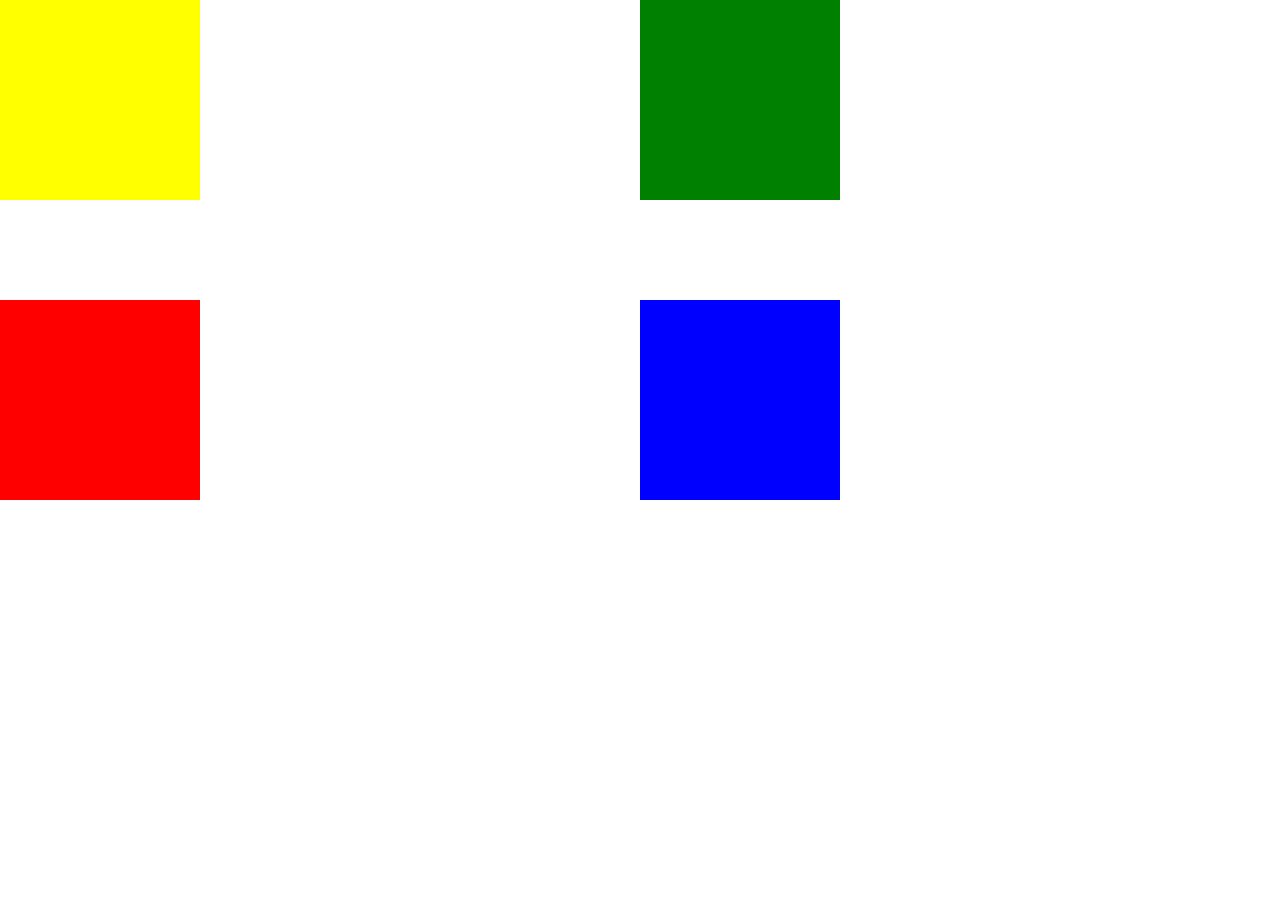
<file: grid layout/1/index.html>
<!DOCTYPE html>
<html lang="en">
<head>
    <meta charset="UTF-8">
    <meta name="viewport" content="width=device-width, initial-scale=1.0">
    <link rel="stylesheet" href="style.css">
    <title>Grid</title>
</head>
<body>
    <div class="container">
    <div class="verm"></div>
    <div class="azu"></div>
    <div class="ver"></div>
    <div class="ama"></div>
</div>
</body>
</html>
</file>
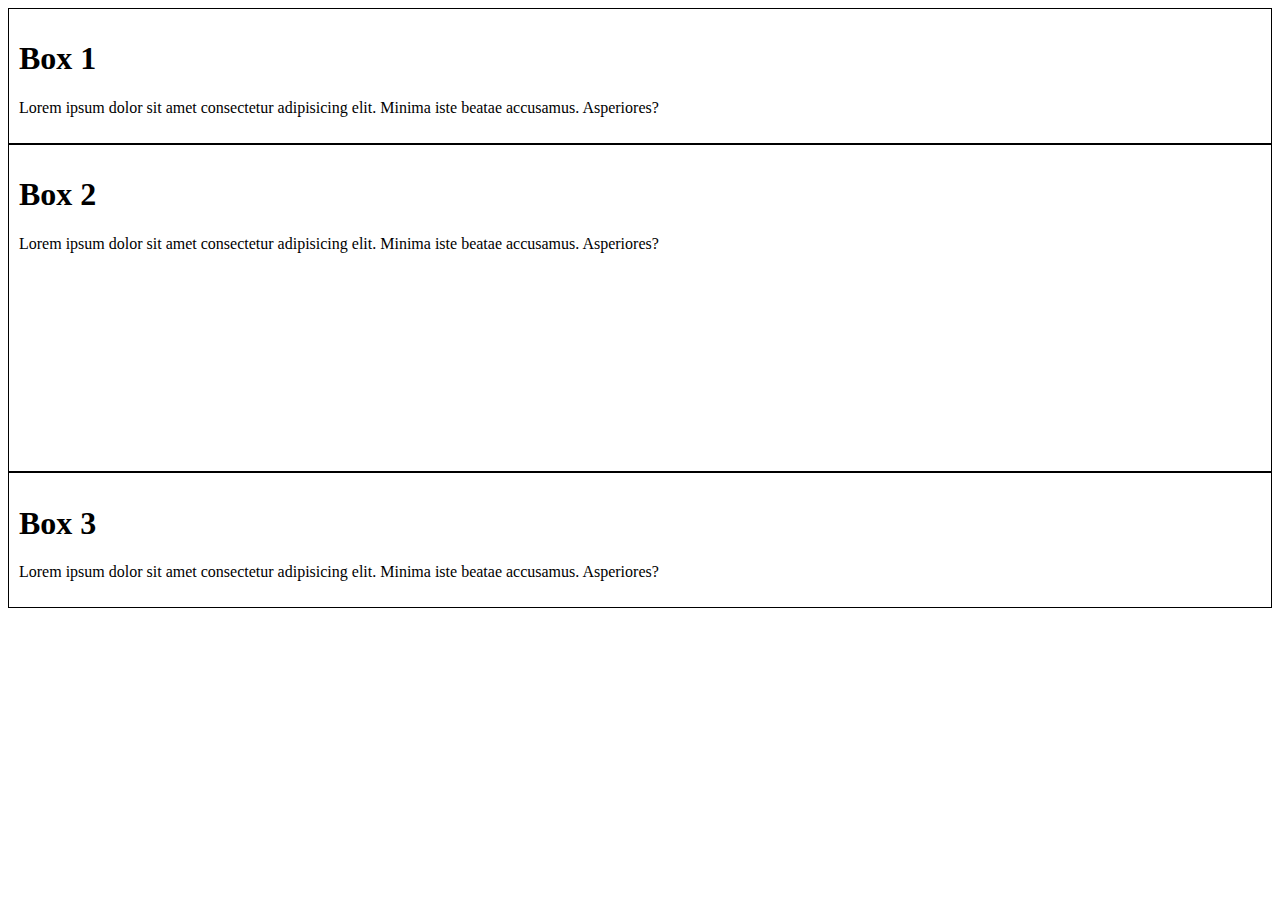
<file: grid layout/2/index.html>
<!DOCTYPE html>
<html lang="pt-br">
<head>
    <meta charset="UTF-8">
    <meta name="viewport" content="width=device-width, initial-scale=1.0">
    <link rel="stylesheet" href="style.css">
    <title>Document</title>
</head>
<body>
    <div class="container">
        <div class="box-1">
    <h1>Box 1</h1>
    <p>Lorem ipsum dolor sit amet consectetur adipisicing elit. Minima iste beatae accusamus. 
        Asperiores?</p>
    </div>
        <div class="box-2">
    <h1>Box 2</h1>
    <p>Lorem ipsum dolor sit amet consectetur adipisicing elit. Minima iste beatae accusamus. 
        Asperiores?</p>
    </div>
    <div class="box-3">
        <h1>Box 3</h1>
        <p>Lorem ipsum dolor sit amet consectetur adipisicing elit. Minima iste beatae accusamus. 
            Asperiores?</p>
        </div>
</div>
</body>
</html>
</file>
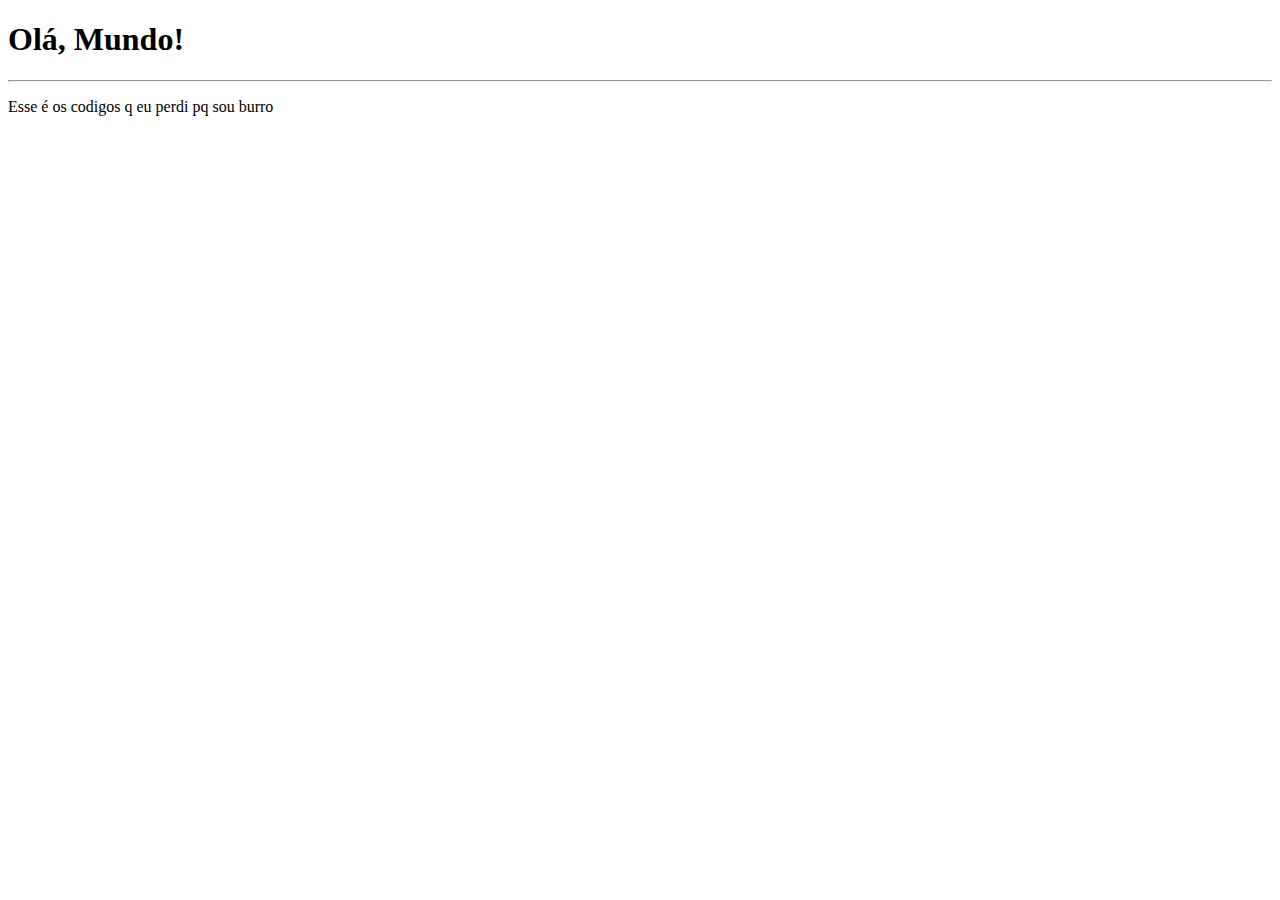
<file: modolo1/ex001/index.html>
<!DOCTYPE html>
<html lang="pt-br">
<head>
    <meta charset="UTF-8">
    <meta name="viewport" content="width=device-width, initial-scale=1.0">
    <title>Ex001</title>
</head>
<body>
    <h1>Olá, Mundo!</h1>
    <hr>
    <p>Esse é os codigos q eu perdi pq sou burro</p>
</body>
</html>
</file>
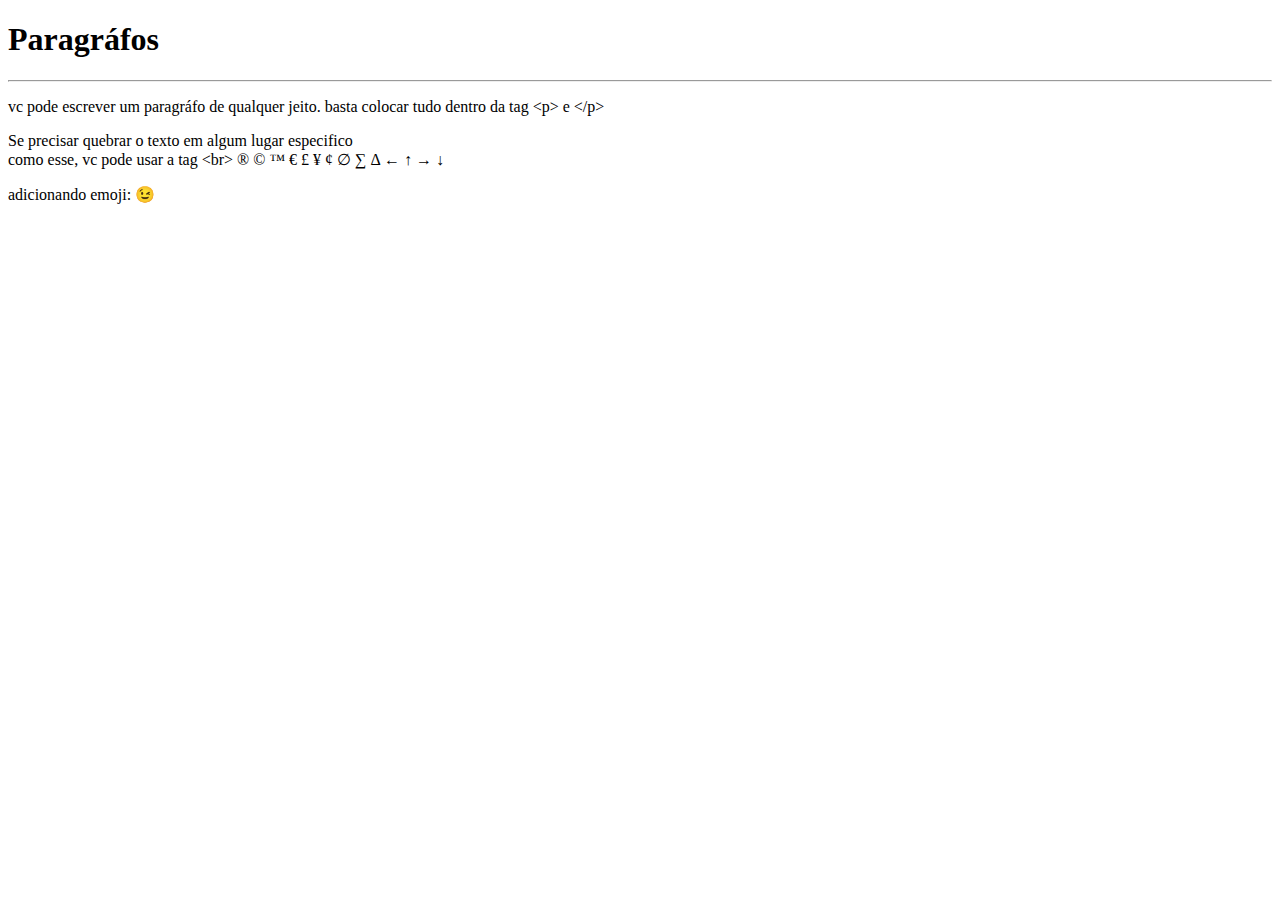
<file: modolo1/ex002/index.html>
<!DOCTYPE html>
<html lang="pt-br">
<head>
    <meta charset="UTF-8">
    <meta name="viewport" content="width=device-width, initial-scale=1.0">
    <title>Ex002</title>
</head>
<body>
    <h1>Paragráfos</h1>
    <hr>
    <p>
       vc pode escrever um paragráfo
       de qualquer jeito.
       basta colocar tudo dentro da tag
       &lt;p&gt; e &lt;/p&gt;
    </p>
    <p>
        Se precisar quebrar o texto em algum lugar especifico <br> como esse, vc pode usar a tag &lt;br&gt;
        &reg;
        &copy;
        &trade;
        &euro;
        &pound;
        &yen;
        &cent;
        &empty;
        &sum;
        &Delta;
        &larr;
        &uarr;
        &rarr;
        &darr;
    </p>
    <p>
        adicionando emoji: &#x1F609;
    </p>
    
    
    
    <!--Simbolos
® Marca registrada &reg;
© Copyright &copy;
™ Trade Mark &trade;
€ Euro &euro;
£ Libra (pound) &pound;
¥ Yen &yen;
¢ Cent &cent;
∅ Vazio &empty;
∑ Soma &sum;
Δ Delta &Delta;
← Seta esquerda &larr;
↑ Seta acima &uarr;
→ Seta direita &rarr;
↓ Seta baixo &darr;
-->
</body>
</html>
</file>
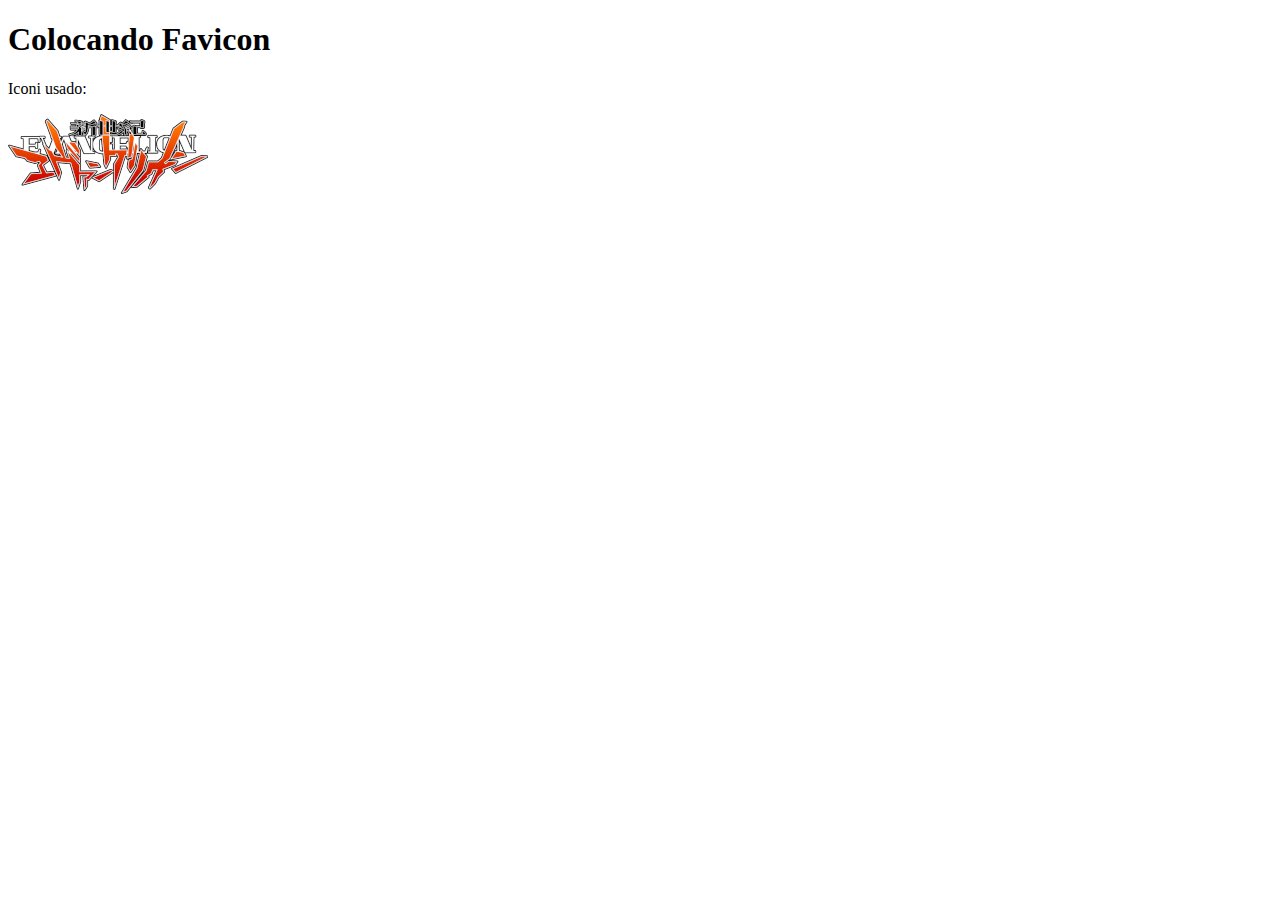
<file: modolo1/ex004/index.html>
<!DOCTYPE html>
<html lang="pt-br">
<head>
    <meta charset="UTF-8">
    <meta name="viewport" content="width=device-width, initial-scale=1.0">
    <title>Favicon</title>
    <link rel="shortcut icon" href="favicon.ico" type="image/x-icon">
</head>
<body>
    <h1>Colocando Favicon</h1>
    <p>Iconi usado:</p>
    <img src="Evangelion-logo.png" alt="">
</body>
</html>
</file>
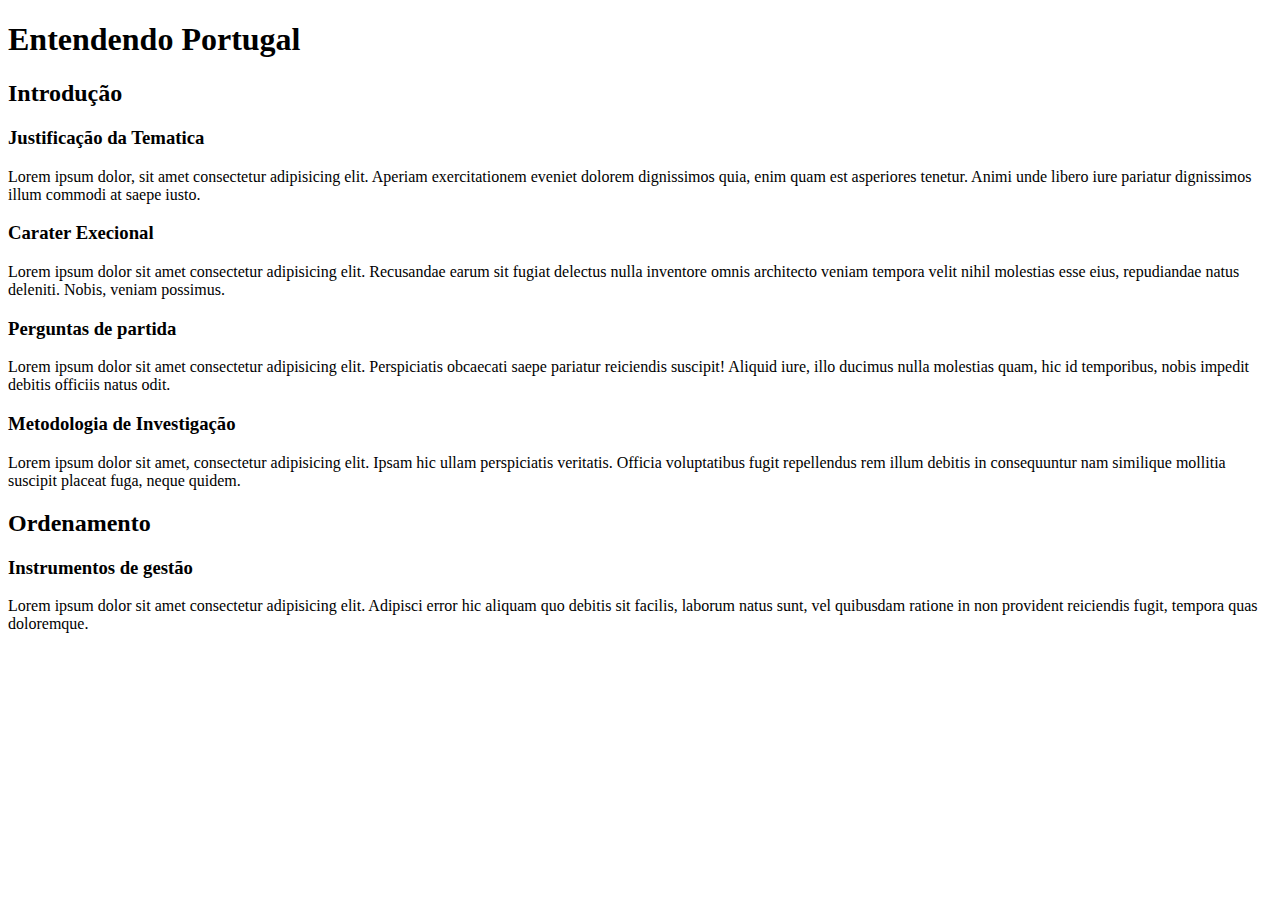
<file: modolo1/ex005/index.html>
<!DOCTYPE html>
<html lang="pt-br">
<head>
    <meta charset="UTF-8">
    <meta name="viewport" content="width=device-width, initial-scale=1.0">
    <title>Hierarquia de Títulos</title>
</head>
<body>
    <h1>Entendendo Portugal</h1>
    <h2>Introdução</h2>
    
    <h3>Justificação da Tematica</h3>
    <p>Lorem ipsum dolor, sit amet consectetur adipisicing elit. Aperiam exercitationem eveniet dolorem dignissimos quia, enim quam est asperiores tenetur. Animi unde libero iure pariatur dignissimos illum commodi at saepe iusto.</p>

    <h3>Carater Execional</h3>
    <p>Lorem ipsum dolor sit amet consectetur adipisicing elit. Recusandae earum sit fugiat delectus nulla inventore omnis architecto veniam tempora velit nihil molestias esse eius, repudiandae natus deleniti. Nobis, veniam possimus.</p>
    
    <h3>Perguntas de partida</h3>
      <p>Lorem ipsum dolor sit amet consectetur adipisicing elit. Perspiciatis obcaecati saepe pariatur reiciendis suscipit! Aliquid iure, illo ducimus nulla molestias quam, hic id temporibus, nobis impedit debitis officiis natus odit.</p>

    <h3>Metodologia de Investigação</h3>
      <p>Lorem ipsum dolor sit amet, consectetur adipisicing elit. Ipsam hic ullam perspiciatis veritatis. Officia voluptatibus fugit repellendus rem illum debitis in consequuntur nam similique mollitia suscipit placeat fuga, neque quidem.</p>

    <h2>Ordenamento</h2>
    
    <h3>Instrumentos de gestão</h3>
    <p>Lorem ipsum dolor sit amet consectetur adipisicing elit. Adipisci error hic aliquam quo debitis sit facilis, laborum natus sunt, vel quibusdam ratione in non provident reiciendis fugit, tempora quas doloremque.</p>
</body>
</html>
</file>
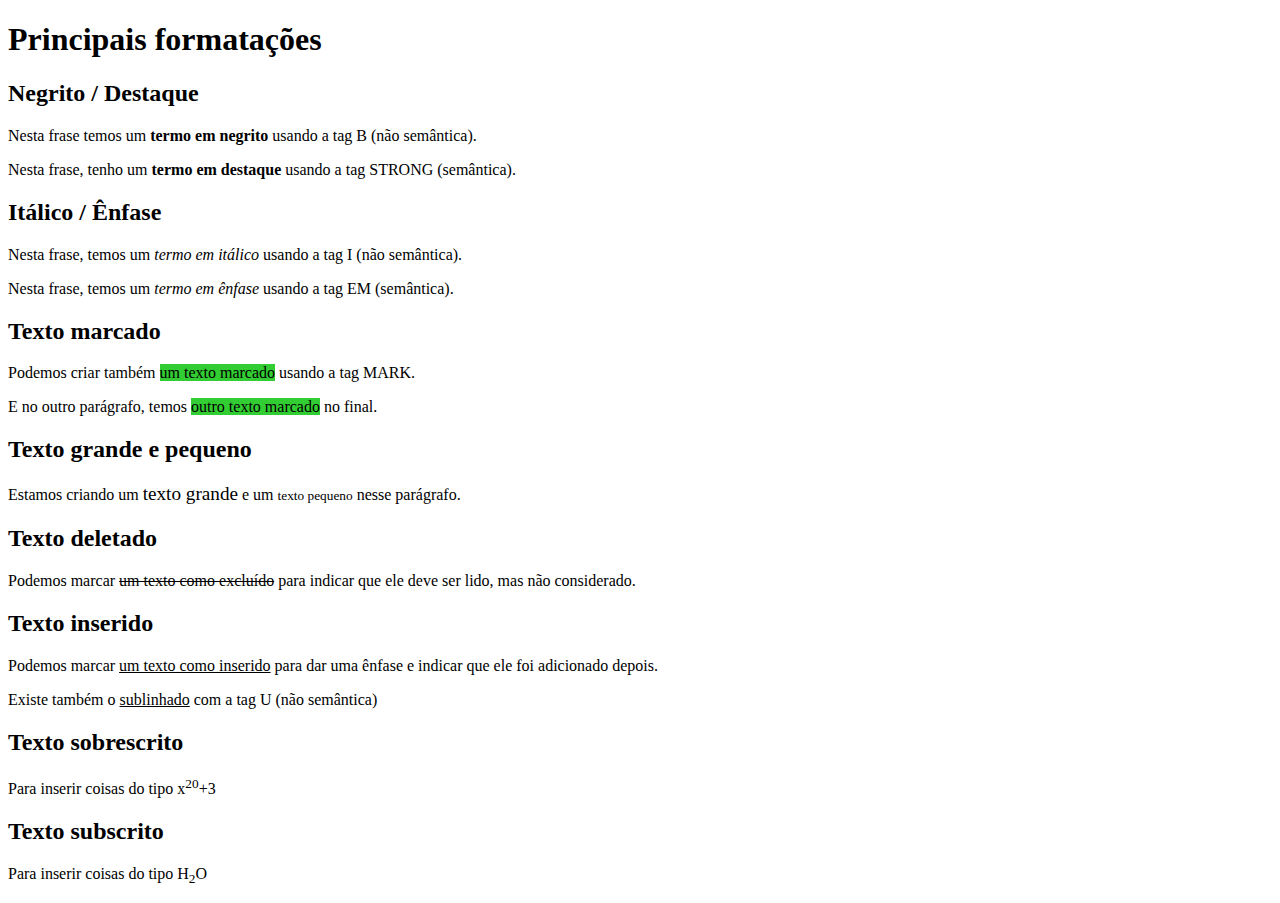
<file: modolo1/ex007/index.html>
<!DOCTYPE html>
<html lang="pt-br">
<head>
    <meta charset="UTF-8">
    <meta name="viewport" content="width=device-width, initial-scale=1.0">
    <title>Formatação de Textos</title>
    <style>
        mark {
            background-color: limegreen;
        }
    </style>
</head>
<body>
    <h1>Principais formatações</h1>
    <h2>Negrito / Destaque</h2>
    <p>Nesta frase temos um <b>termo em negrito</b> usando a tag B (não semântica).</p>
    <p>Nesta frase, tenho um <strong>termo em destaque</strong> usando a tag STRONG (semântica).</p>
    <h2>Itálico / Ênfase</h2>
    <p>Nesta frase, temos um <i>termo em itálico</i> usando a tag I (não semântica).</p>
    <p>Nesta frase, temos um <em>termo em ênfase</em> usando a tag EM (semântica).</p>
    <h2>Texto marcado</h2>
    <p>Podemos criar também <mark>um texto marcado</mark> usando a tag MARK.</p>
    <p>E no outro parágrafo, temos <mark>outro texto marcado</mark> no final.</p>
    <h2>Texto grande e pequeno</h2>
    <p>Estamos criando um <big>texto grande</big> e um <small>texto pequeno</small> nesse parágrafo.</p>
    <h2>Texto deletado</h2>
    <p>Podemos marcar <del>um texto como excluído</del> para indicar que ele deve ser lido, mas não considerado.</p>
    <h2>Texto inserido</h2>
    <p>Podemos marcar <ins>um texto como inserido</ins> para dar uma ênfase e indicar que ele foi adicionado depois.</p>
    <p>Existe também o <u>sublinhado</u> com a tag U (não semântica)</p>
    <h2>Texto sobrescrito</h2>
    <p>Para inserir coisas do tipo x<sup>20</sup>+3</p>
    <h2>Texto subscrito</h2>
    <p>Para inserir coisas do tipo H<sub>2</sub>O</p>
</body>
</html>
</file>
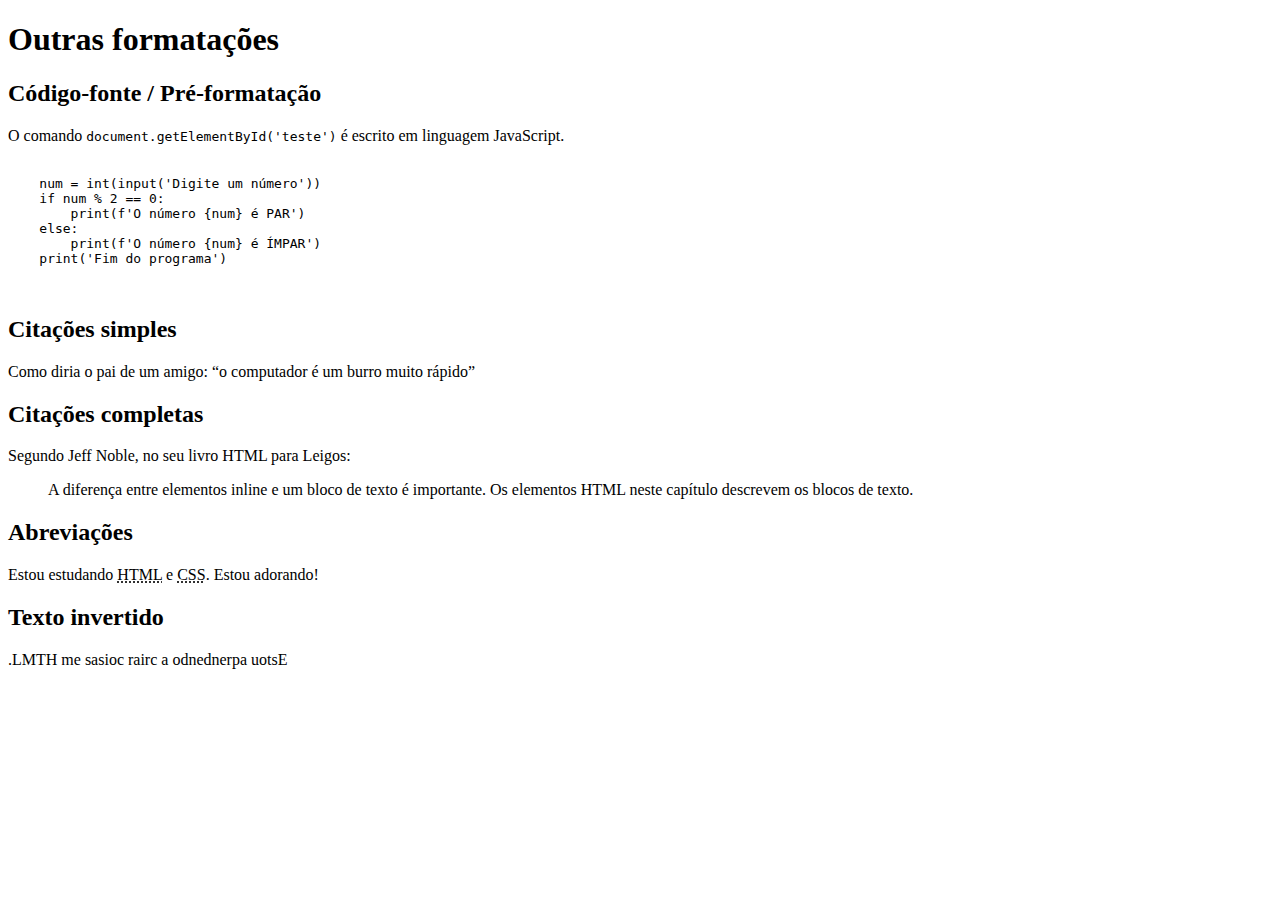
<file: modolo1/ex008/index.html>
<!DOCTYPE html>
<html lang="pt-br">
<head>
    <meta charset="UTF-8">
    <meta name="viewport" content="width=device-width, initial-scale=1.0">
    <title>Outras formatações</title>
</head>
<body>
    <h1>Outras formatações</h1>
    <h2>Código-fonte / Pré-formatação</h2>
    <p>O comando <code>document.getElementById('teste')</code> é escrito em linguagem JavaScript.</p>
    <pre>
        <code>
    num = int(input('Digite um número'))
    if num % 2 == 0:
        print(f'O número {num} é PAR')
    else:
        print(f'O número {num} é ÍMPAR')
    print('Fim do programa')
        </code>
    </pre>
    <h2>Citações simples</h2>
    <p>Como diria o pai de um amigo: <q>o computador é um burro muito rápido</q></p>
    <h2>Citações completas</h2>
    <p>Segundo Jeff Noble, no seu livro HTML para Leigos:</p>
    <blockquote cite="https://books.google.com.br/books?id=E8ZtDwAAQBAJ&pg=PA17&dq=HTML&hl=pt-BR&sa=X&ved=0ahUKEwjH5-PevNboAhVNIbkGHcoxCOgQ6AEIOjAC#v=onepage&q=HTML&f=false">
        A diferença entre elementos inline e um bloco de texto é importante. Os elementos HTML neste capítulo descrevem os blocos de texto.
    </blockquote>
    <h2>Abreviações</h2>
    <p>Estou estudando <abbr title="HyperText Markup Language">HTML</abbr> e <abbr title="Cascading Style Sheets">CSS</abbr>. Estou adorando!</p>
    <h2>Texto invertido</h2>
    <p><bdo dir="rtl">Estou aprendendo a criar coisas em HTML.</bdo></p>
</body>
</html>
</file>
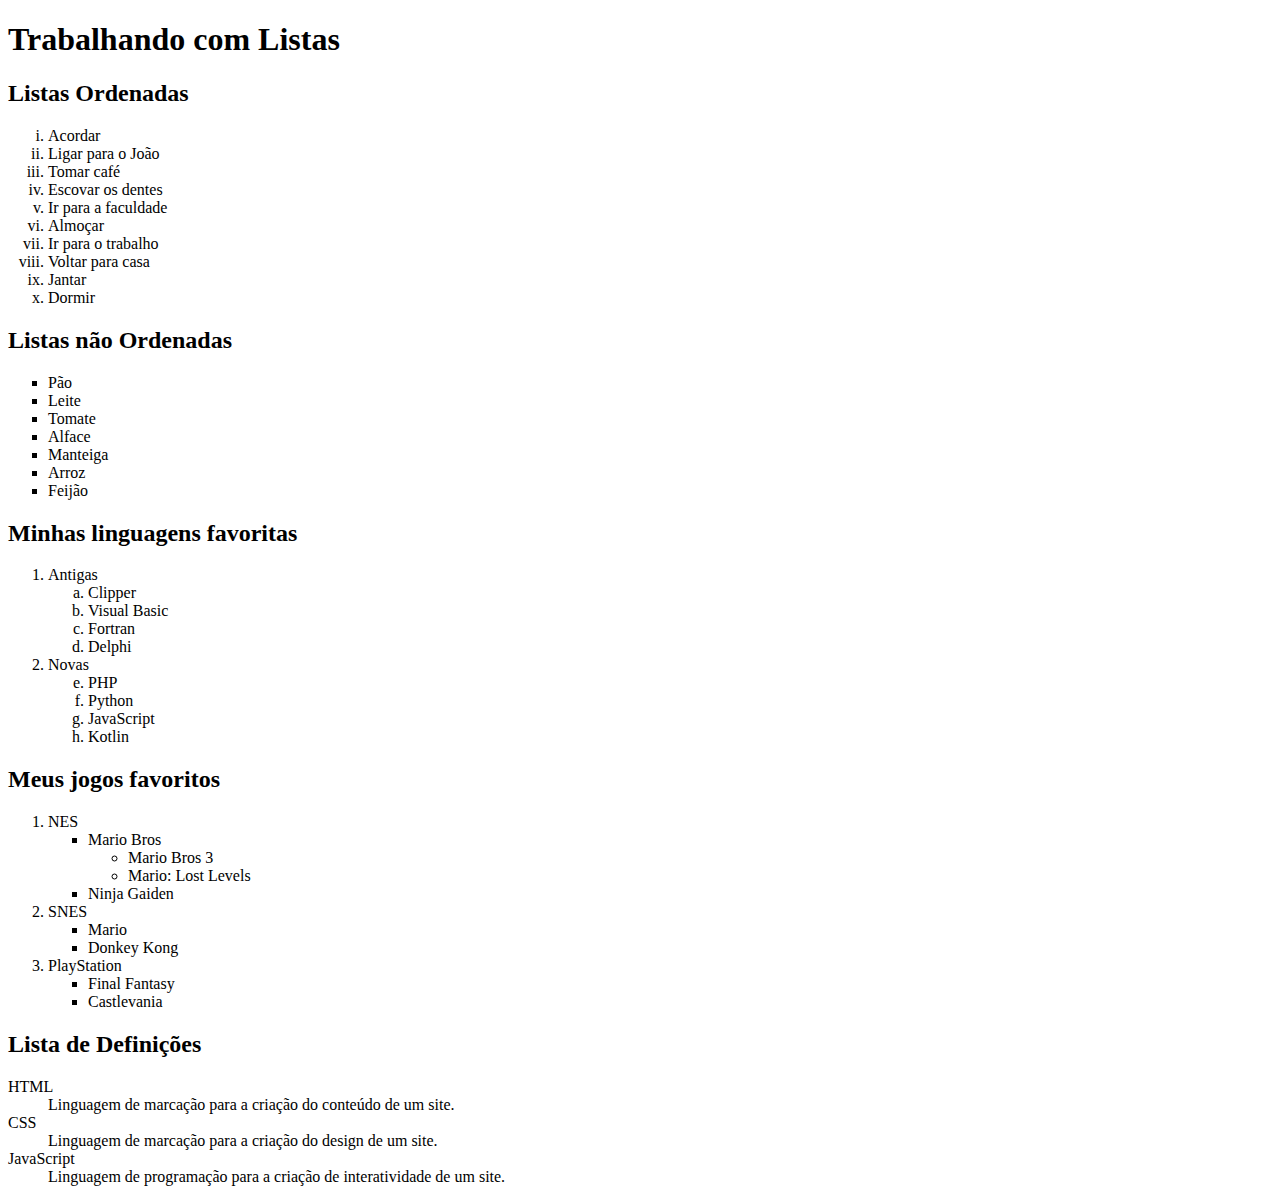
<file: modolo1/ex009/index.html>
<!DOCTYPE html>
<html lang="pt-br">
<head>
    <meta charset="UTF-8">
    <meta name="viewport" content="width=device-width, initial-scale=1.0">
    <title>Listas</title>
</head>
<body>
    <h1>Trabalhando com Listas</h1>
    <h2>Listas Ordenadas</h2>
    <ol type="i"> <!-- 1 A a I i -->
        <li>Acordar</li>
        <li>Ligar para o João</li>
        <li>Tomar café</li>
        <li>Escovar os dentes</li>
        <li>Ir para a faculdade</li>
        <li>Almoçar</li>
        <li>Ir para o trabalho</li>
        <li>Voltar para casa</li>
        <li>Jantar</li>
        <li>Dormir</li>
    </ol>
    <h2>Listas não Ordenadas</h2>
    <ul type="square"> <!-- disc circle square -->
        <li>Pão</li>
        <li>Leite</li>
        <li>Tomate</li>
        <li>Alface</li>
        <li>Manteiga</li>
        <li>Arroz</li>
        <li>Feijão</li>
    </ul>
    <h2>Minhas linguagens favoritas</h2>
    <ol>
        <li>Antigas</li>
        <ol type="a">
            <li>Clipper</li>
            <li>Visual Basic</li>
            <li>Fortran</li>
            <li>Delphi</li>
        </ol>
        <li>Novas</li>
        <ol type="a" start="5">
            <li>PHP</li>
            <li>Python</li>
            <li>JavaScript</li>
            <li>Kotlin</li>
        </ol>
    </ol>
    <h2>Meus jogos favoritos</h2>
    <ol>
        <li>NES</li>
        <ul type="square">
            <li>Mario Bros</li>
            <ul type="circle">
                <li>Mario Bros 3</li>
                <li>Mario: Lost Levels</li>
            </ul>
            <li>Ninja Gaiden</li>
        </ul>
        <li>SNES</li>
        <ul type="square">
            <li>Mario</li>
            <li>Donkey Kong</li>
        </ul>
        <li>PlayStation</li>
        <ul type="square">
            <li>Final Fantasy</li>
            <li>Castlevania</li>
        </ul>
    </ol>
    <h2>Lista de Definições</h2>
    <dl>
        <dt>HTML</dt>
        <dd>Linguagem de marcação para a criação do conteúdo de um site.</dd>
        <dt>CSS</dt>
        <dd>Linguagem de marcação para a criação do design de um site.</dd>
        <dt>JavaScript</dt>
        <dd>Linguagem de programação para a criação de interatividade de um site.</dd>
    </dl>
</body>
</html>
</file>
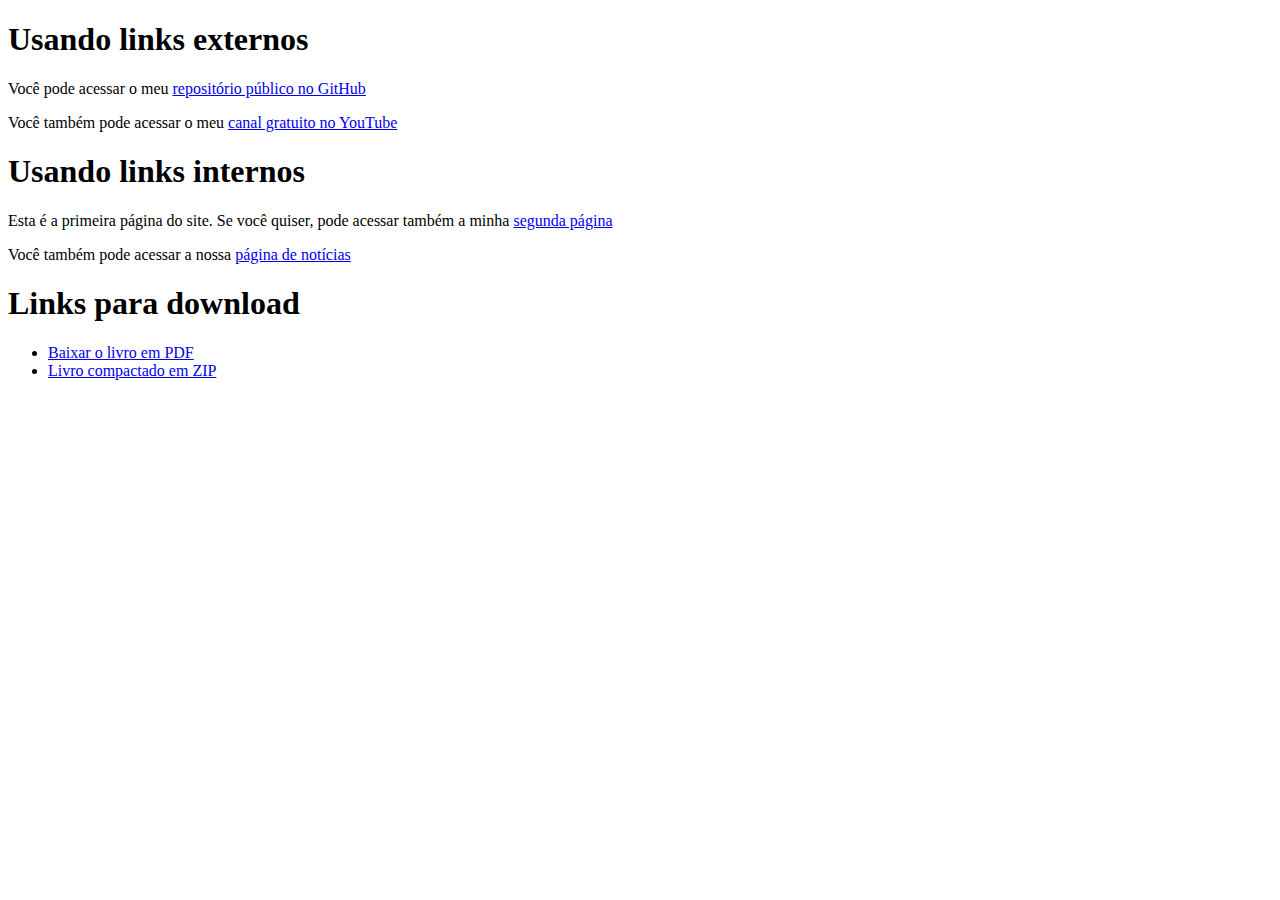
<file: modolo1/ex010/index.html>
<!DOCTYPE html>
<html lang="pt-br">
<head>
    <meta charset="UTF-8">
    <meta name="viewport" content="width=device-width, initial-scale=1.0">
    <title>Trabalhando com links</title>
</head>
<body>
    <h1>Usando links externos</h1>
    <p>Você pode acessar o meu <a href="https://gustavoguanabara.github.io/" target="_blank" rel="external">repositório público no GitHub</a></p>
    <p>Você também pode acessar o meu <a href="https://youtube.com/cursoemvideo/" target="_blank" rel="external">canal gratuito no YouTube</a></p>

    <h1>Usando links internos</h1>
    <p>Esta é a primeira página do site. Se você quiser, pode acessar também a minha <a href="pag002.html" rel="next" target="_self">segunda página</a></p>
    <p>Você também pode acessar a nossa <a href="noticias/pag003.html" rel="next" target="_self">página de notícias</a></p>

    <h1>Links para download</h1>
    <ul>
        <li><a href="livro/meulivro.pdf" download="meulivro.pdf" type="application/pdf">Baixar o livro em PDF</a></li>
        <li><a href="livro/meulivro.zip" download="meulivro.zip" type="application/zip">Livro compactado em ZIP</a></li>
    </ul>
</body>
</html>
</file>
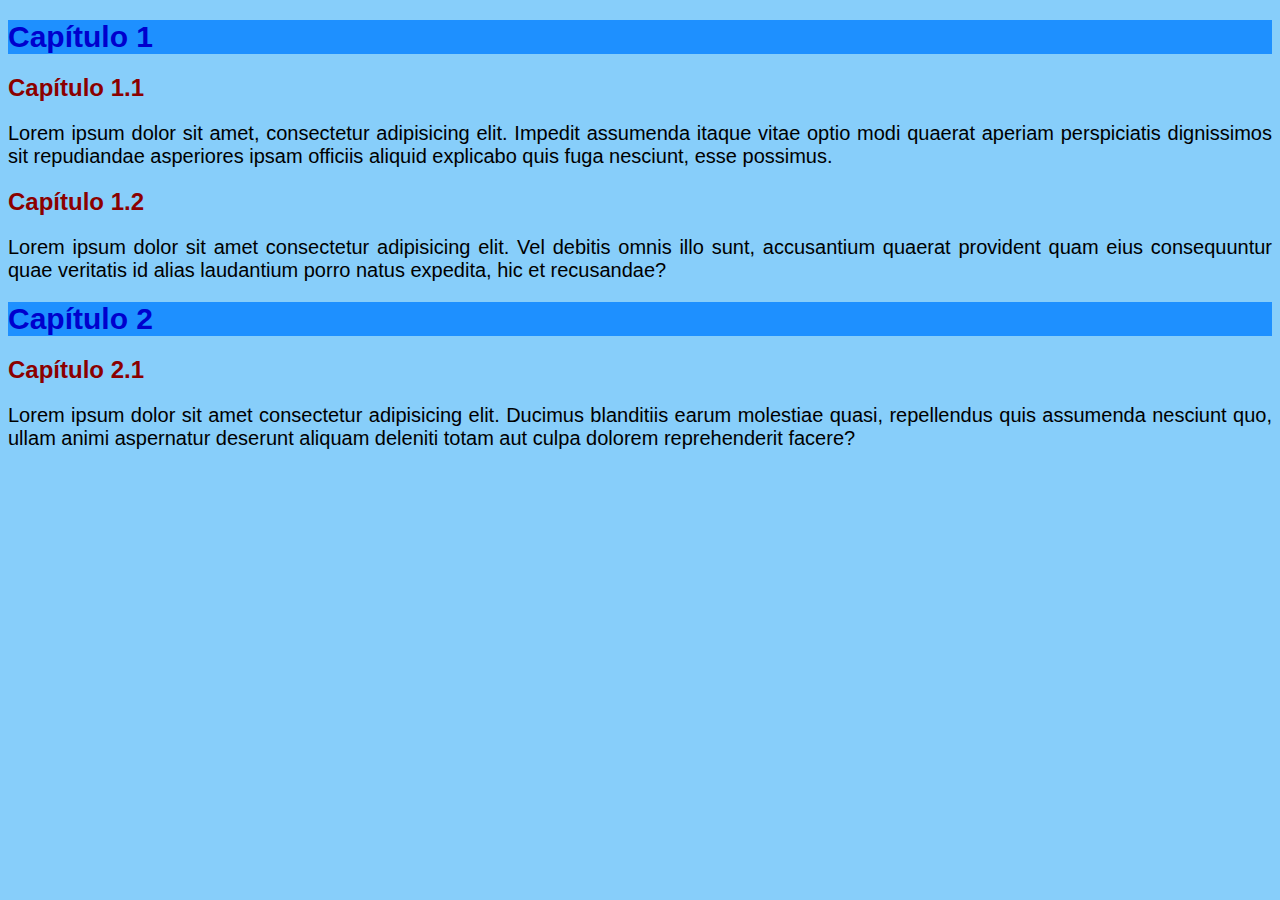
<file: modolo1/ex013/index.html>
<!DOCTYPE html>
<html lang="pt-br">
<head>
    <meta charset="UTF-8">
    <meta name="viewport" content="width=device-width, initial-scale=1.0">
    <title>Estilos Inline</title>
</head>
<body style="background-color: lightskyblue; font-family: Arial, Helvetica, sans-serif; font-size: 20px;">
    <h1 style="color: mediumblue; background-color: dodgerblue; font-size: 1.5em;">Capítulo 1</h1>
    <h2 style="color: darkred; font-size: 1.2em;">Capítulo 1.1</h2>
    <p style="text-align: justify;">Lorem ipsum dolor sit amet, consectetur adipisicing elit. Impedit assumenda itaque vitae optio modi quaerat aperiam perspiciatis dignissimos sit repudiandae asperiores ipsam officiis aliquid explicabo quis fuga nesciunt, esse possimus.</p>
    <h2 style="color: darkred; font-size: 1.2em;">Capítulo 1.2</h2>
    <p style="text-align: justify;">Lorem ipsum dolor sit amet consectetur adipisicing elit. Vel debitis omnis illo sunt, accusantium quaerat provident quam eius consequuntur quae veritatis id alias laudantium porro natus expedita, hic et recusandae?</p>
    <h1 style="color: mediumblue; font-size: 1.5em; background-color: dodgerblue;">Capítulo 2</h1>
    <h2 style="color: darkred; font-size: 1.2em;">Capítulo 2.1</h2>
    <p style="text-align: justify;">Lorem ipsum dolor sit amet consectetur adipisicing elit. Ducimus blanditiis earum molestiae quasi, repellendus quis assumenda nesciunt quo, ullam animi aspernatur deserunt aliquam deleniti totam aut culpa dolorem reprehenderit facere?</p>
</body>
</html>
</file>
<file: grid layout/1/style.css>
*{
    margin: 0;
    padding: 0;
    box-sizing: border-box;
}

.container{
    width: 100%;
    height: 100%;
   
    display: grid;
    grid-template-columns: repeat(2, 300);
    grid-template-rows: 300px 300px;
    grid-template-areas: " yellow green"
    "red blue";
}

div{
    height: 200px;
    width: 200px;
}

.verm{
    background-color: red;
    grid-area: red;
}

.azu{
    background-color: blue;
    grid-area: blue ;
}


.ver{
    background-color: green;
    grid-area: green;
}


.ama{
    background-color: yellow;
    grid-area: yellow;
}
</file>
<file: grid layout/2/style.css>
.container{
    display: flex;
    flex-direction: column;
    height: 600px;
}

.container div{
    border: 1px solid black;
    padding: 10px;
}

.box-1{
   flex: 1;
}

.box-2{
    flex: 3;
}

.box-3{
    flex: 1;
}
</file>
